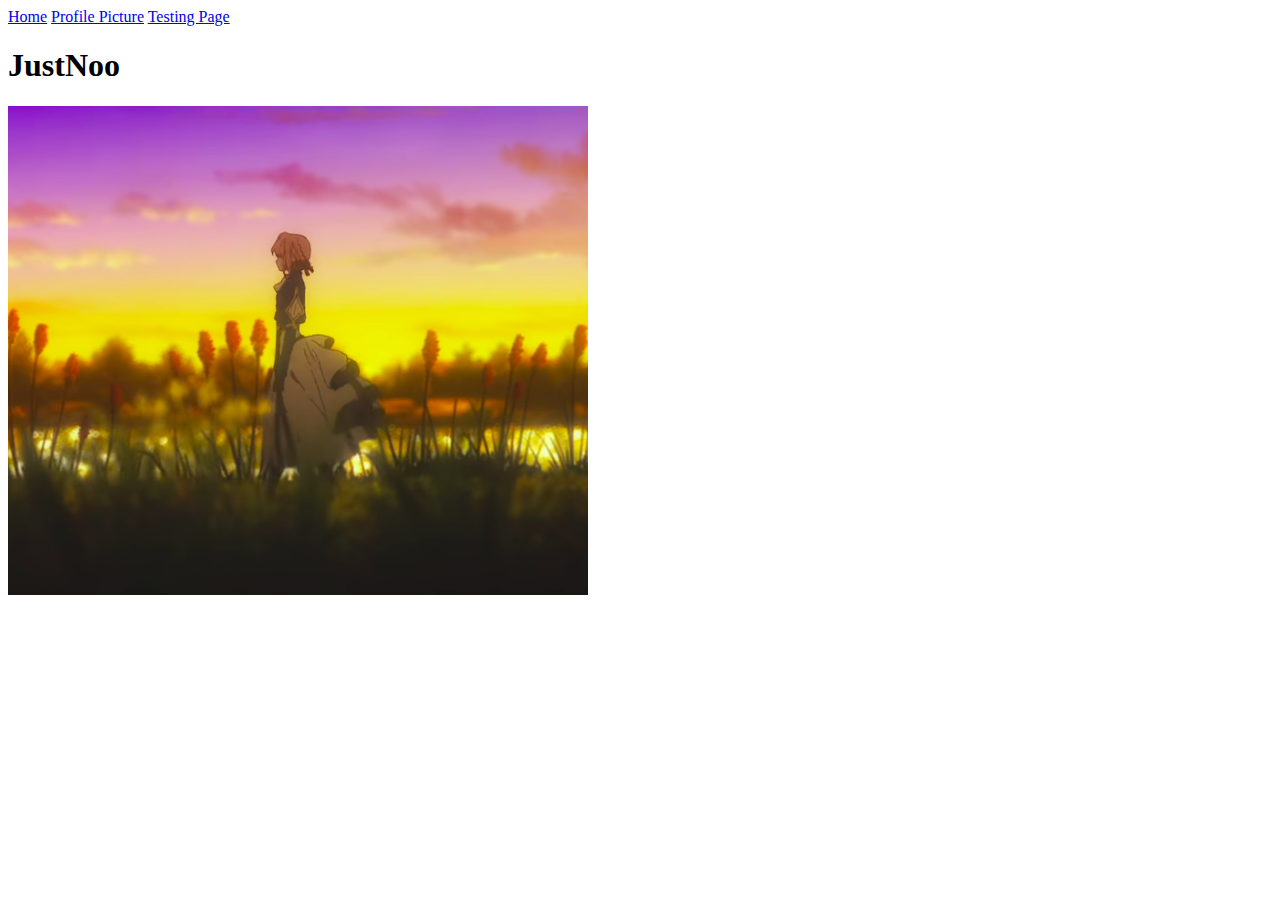
<file: pfp.html>
<!DOCTYPE html>
<html>

<head>
	<title>JustNoo - Profile Picture</title>
</head>

<body>
	<a href="./index.html">Home</a>
	<a href="./pfp.html">Profile Picture</a>
	<a href="./testing.html">Testing Page</a>
	<h1>JustNoo</h1>
	<img alt="pfp" src="./profile.png">
</body>

</html>
</file>
